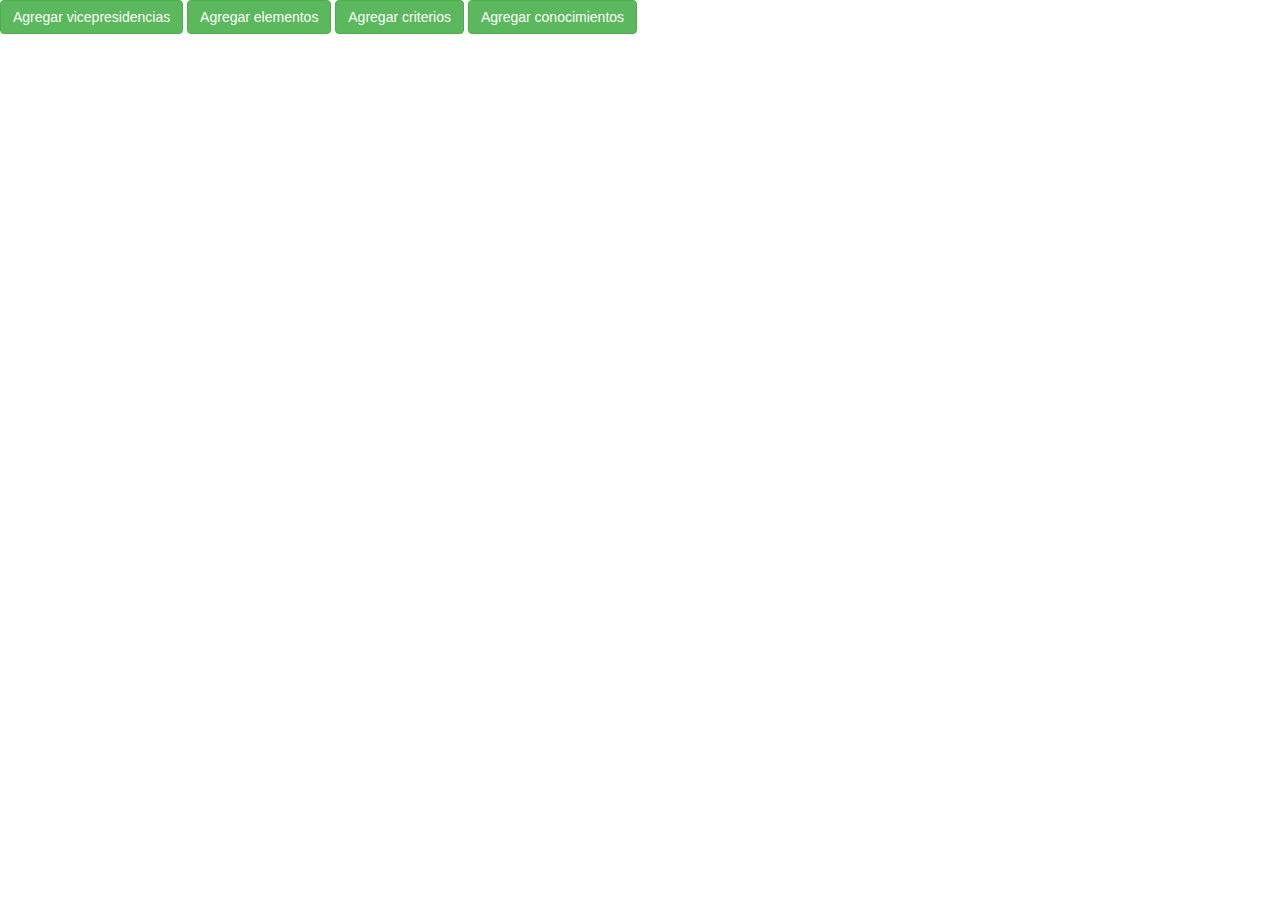
<file: agregardatos.html>
<!DOCTYPE html>
<html lang="en">

<head>
    <meta charset="UTF-8">
    <meta name="viewport" content="width=device-width, initial-scale=1.0">
    <meta http-equiv="X-UA-Compatible" content="ie=edge">
    <title>Document</title>
    <script src="https://ajax.googleapis.com/ajax/libs/jquery/3.1.1/jquery.min.js"></script>
    <link rel="stylesheet" href="https://maxcdn.bootstrapcdn.com/bootstrap/3.3.7/css/bootstrap.min.css">
    <script src="https://maxcdn.bootstrapcdn.com/bootstrap/3.3.7/js/bootstrap.min.js"></script>
    <script type="text/javascript" src="agregar.js"></script>
</head>

<body>
    <button type="button" class="btn btn-success" id="agregarvicepresidencias">Agregar vicepresidencias</button>
    <button type="button" class="btn btn-success" id="agregarelementos">Agregar elementos</button>
    <button type="button" class="btn btn-success" id="agregarcriterios">Agregar criterios</button>
    <button type="button" class="btn btn-success" id="agregarconocimientos">Agregar conocimientos</button>
</body>

</html>
</file>
